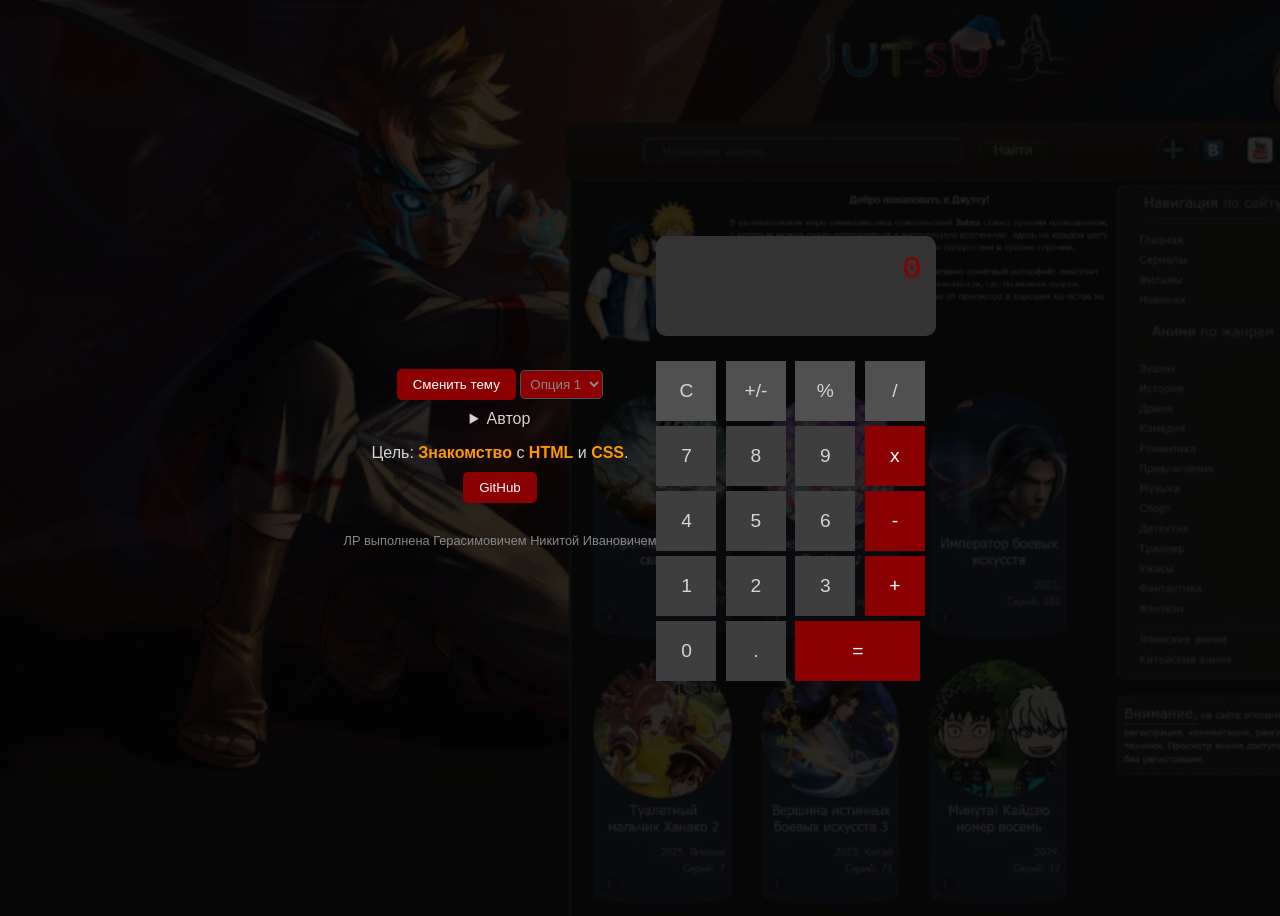
<file: calcJ.html>
<!DOCTYPE html>
<html>

<head>
  <title>Калькулятор</title>
  <link rel="stylesheet" href="calcJ.css"> 
</head>

<body style="font-family: sans-serif">
  <div class="calculator">
    <button class="theme-button" onclick="toggleTheme()">Сменить тему</button>

    <!-- Поле с выпадающим списком -->
    <select>
      <option value="option1">Опция 1</option>
      <option value="option2">Опция 2</option>
      <option value="option3">Опция 3</option>
      <option value="option4">Опция 4</option>
    </select>



    <details>
      <summary>Автор</summary>
      <p>Герасимович Никита Иванович</p>
      <p>ИУ5-45Б</p>
    </details>

    <p class="objective">Цель: <span class="highlight">Знакомство</span> с <span class="highlight">HTML</span> и <span class="highlight">CSS</span>.</p>
    <a href="https://github.com/xxxMrNiKeRxxx?tab=repositories" target="_blank">
      <button class="theme-button">GitHub</button>
    </a>
    <div class="footer">ЛР выполнена Герасимовичем Никитой Ивановичем</div>
  </div>

  <script>
    function toggleTheme() {
      document.body.classList.toggle("dark-theme"); // Добавляем/удаляем класс 'dark-theme'
    }
  </script>
</body>

<body>
  <div>
    <div id="result" class="result">0</div>

    <div>
      <div>
        <button id="btn_op_clear" class="my-btn secondary">C</button>
        <button id="btn_op_sign" class="my-btn secondary">+/-</button>
        <button id="btn_op_percent" class="my-btn secondary">%</button>
        <button id="btn_op_div" class="my-btn secondary">/</button>
      </div>

      <div>
        <button id="btn_digit_7" class="my-btn">7</button>
        <button id="btn_digit_8" class="my-btn">8</button>
        <button id="btn_digit_9" class="my-btn">9</button>
        <button id="btn_op_mult" class="my-btn primary">x</button>
      </div>

      <div>
        <button id="btn_digit_4" class="my-btn">4</button>
        <button id="btn_digit_5" class="my-btn">5</button>
        <button id="btn_digit_6" class="my-btn">6</button>
        <button id="btn_op_minus" class="my-btn primary">-</button>
      </div>

      <div>
        <button id="btn_digit_1" class="my-btn">1</button>
        <button id="btn_digit_2" class="my-btn">2</button>
        <button id="btn_digit_3" class="my-btn">3</button>
        <button id="btn_op_plus" class="my-btn primary">+</button>
      </div>

      <div>
        <button id="btn_digit_0" class="my-btn">0</button>
        <button id="btn_digit_dot" class="my-btn">.</button>
        <button id="btn_op_equal" class="my-btn primary execute">=</button>
      </div>
    </div>
  </div>
</body>
</html>
</file>
<file: calcJ.css>
/* Общие стили */
body {
  display: flex;              /* Для центрирования калькулятора */
  justify-content: center;    /* Горизонтальное центрирование */
  align-items: center;         /* Вертикальное центрирование */
  min-height: 100vh;          /* Занимаем всю высоту экрана */
  background-color: #2b2b2b;  /* Темно-серый фон */
  font-family: 'Segoe UI', Tahoma, Geneva, Verdana, sans-serif; /* Аккуратный шрифт */
  background-image: url('211.jpg'); /* Добавляем изображение на фон */
  background-size: cover;       /* Растягиваем изображение на весь фон */
  background-blend-mode: multiply; /* Затемняем фон */
}

.calculator {
  text-align: center; /* Выравниваем содержимое калькулятора по центру */
}

/* Стиль для кнопки смены темы */
.theme-button {
  background-color: #8b0000; /* Синий цвет кнопки */
  color: #fff;
  border: none;
  padding: 8px 16px;
  border-radius: 5px;
  cursor: pointer;
  margin-bottom: 10px;
}

/* Базовый стиль кнопки калькулятора */
.my-btn {
  margin-right: 5px;
  margin-top: 5px;
  width: 60px;                  /* Увеличим размер кнопки */
  height: 60px;                 /* Увеличим размер кнопки */
  border-radius: 0px;           /* Делаем кнопки квадратными */
  border: none;
  background: #3e3e3e;         /* Темно-серый цвет кнопки */
  color: #d4d4d4;              /* Светло-серый цвет текста */
  font-size: 1.2rem;           /* Уменьшим размер шрифта */
  font-family: 'Roboto', sans-serif; /* Более современный шрифт */
  font-weight: 300;             /* Делаем шрифт тоньше */
  cursor: pointer;
  user-select: none;
  transition: background-color 0.2s ease; /* Плавный переход цвета */
}

/* Hover эффект */
.my-btn:hover {
  background-color: #8b0000;   /* Светло-синий цвет при наведении */
  color: #fff;                  /* Белый текст при наведении */
}

/* Active эффект */
.my-btn:active {
  filter: brightness(120%);
}

/* Стиль для основных операций */
.my-btn.primary {
  background: #8b0000;         /* Синий цвет для основных операций */
  color: #fff;
}

/* Стиль для второстепенных операций */
.my-btn.secondary {
  background: #505050;         /* Чуть более светлый серый */
  color: #d4d4d4;
}

/* Стиль для кнопки Execute (=) */
.my-btn.execute {
  width: 125px;                /* Увеличим ширину кнопки */
  border-radius: 0px;           /* Убираем округлость */
}

/* Стиль для поля вывода результата */
.result {
  width: 250px;                /* Увеличим размер окна вывода */
  height: 70px;                 /* Увеличим размер окна вывода */
  margin-bottom: 20px;         /* Увеличим отступ снизу */
  padding: 15px;               /* Увеличим отступ внутри */
  background: #333333;        /* Темно-серый фон */
  text-align: right;
  color: #8b0000;              /* Бирюзовый цвет текста */
  font-size: 2rem;             /* Увеличим размер шрифта */
  font-family: 'Roboto Mono', monospace; /* Моноширинный шрифт */
  border-radius: 10px;          /* Скругленные края */
  overflow: hidden;             /* Скрываем переполнение текста */
}

/* Стиль для надписи внизу */
.footer {
  margin-top: 20px;
  color: #888888;
  font-size: 0.8rem;
}

/* Стиль для выпадающего списка */
select {
  background-color: #8b0000;
  color: #888888;
  border: 1px solid #505050;
  padding: 5px;
  border-radius: 5px;
  margin-bottom: 10px;
}

/* Стили для сворачивающихся подробностей */
details {
  margin-bottom: 10px;
}

summary {
  cursor: pointer;
  color: #d2d2d2;
}

details p {
  color: #e0e0e0; /* Более светлый серый цвет для текста */
}

/* Стиль для цели ЛР */
.objective {
  color: #d4d4d4;
  font-size: 1rem;
  margin-bottom: 10px;
}

.highlight {
  color: #ff9801; /* Оранжевый цвет для подсветки */
  font-weight: bold; /* Делаем текст жирным */
}
body.dark-theme {
  background-color: #121212; /* Еще более темный фон */
  color: #fff;
}
function toggleTheme() {
  document.body.classList.toggle("dark-theme"); // Добавляем/удаляем класс 'dark-theme'
}
</file>
